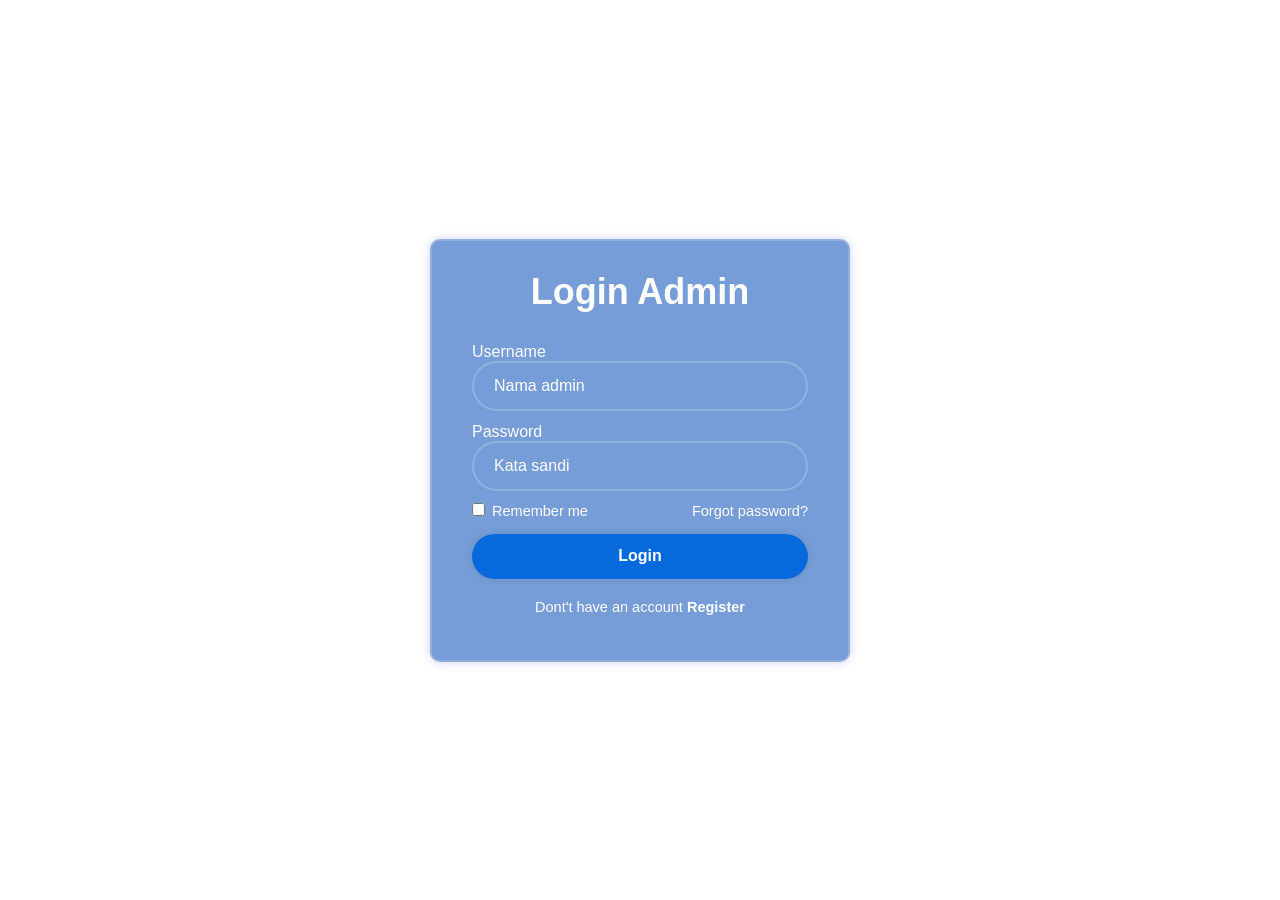
<file: admin_login.html>
<!DOCTYPE html>
<html lang="id">
<head>
  <meta charset="UTF-8">
  <meta name="viewport" content="width=device-width, initial-scale=1.0">
  <title>Login Admin</title>
  <link rel="stylesheet" href="admin.css ">
</head>
<body>
  
<div class="wrapper">
  <form action="admin_login.php" method="POST">
    <h1>Login Admin</h1>
    <div class="input-box">
    <label>Username</label>
    <input type="text" name="username" required placeholder="Nama admin">
    <i class='bx bxs-user>'></i>
    </div>
    <div class="input-box">
    <label>Password</label>
    <input type="password" name="password" required placeholder="Kata sandi">
    <i class='bx bxs-lock-alt'></i>
    </div>

    <div class="remember-forgot">
      <label><input type="checkbox"> Remember me</label>
        <a href="#">Forgot password?</a>
     </div>

    <button type="submit" class="btn">Login</button>
<div class="register-link">
    <p>Dont't have an account <a href="#">Register</a></p>
   </div>
  </form>
</div>
</body>
</html>
</file>
<file: admin.css>
* {
    margin: 0;
    padding: 0;
    box-sizing: border-box;
    font-family: "Poppins", sans-serif;
}

body {
    display: flex;
    justify-content: center;
    align-items: center;
    min-height: 100vh;
    background-size: cover;
    background-position: center;
    background-color: white;
}

.wrapper {
    width: 420px;
    border: 2px solid rgba(245, 247, 239, 0.2);
    backdrop-filter: blur(20px);
    box-shadow:0 0 10px rgba(5, 31, 201, 0.2);
    color: white ;
    background-color: #769dd7;
    border-radius: 10px;
    padding: 30px 40px; 
}

.wrapper h1 {
    font-size: 36px;
    text-align: center;
}

.wrapper .input-box {
    position: relative;
    width: 100%;
    height: 50px;
    margin: 30px 0;
}

.input-box input {
    width: 100%;
    height: 100%;
    background: transparent;
    border: none;
    outline: none;
    border: 2px solid rgba(255, 255, 255, .2);
    border-radius: 40px;
    font-size: 16px;
    color: white;
    padding: 20px 45px 20px 20px;
}

.input-box input::placeholder {
    color: white;
}

.input-box i {
    position: absolute;
    right: 20px;
    top: 50%;
    transform: translateY(-50%);
    font-size: 20px;
}

.wrapper .remember-forgot {
    display: flex;
    justify-content: space-between;
    font-size: 14.5px;
    margin: 15px 0 15px;
}

.remember-forgot label input {
    accent-color: white;
    margin-right: 3px;
}

.remember-forgot a {
    color:white;
    text-decoration: none;
}

.remember-forgot a:hover {
    text-decoration: underline;
}

.wrapper .btn {
    width: 100%;
    height: 45px;
    background: rgb(6, 106, 221);
    border: none;
    outline: none;
    border-radius: 40px;
    box-shadow: 0 0 10px rgba(0, 0, 0, .1);
    cursor: pointer;
    font-size: 16px;
    color: white;
    font-weight: 600;
}

.wrapper .btn:active {
     transform: scale(0.97);
    box-shadow: 0 0 5px rgba(0,0,0,0.3) inset;
}

.wrapper .register-link {
    font-size: 14.5px;
    text-align: center;
    margin: 20px 0 15px;
}

.register-link p a {
    color: white;
    text-decoration: none;
    font-weight: 600;
}

.register-link p a:hover {
    text-decoration: underline;
}

/* =====================
    ADMIN DASHBOARD
======================== */
.admin-dashboard table {
    width: 65%;
    max-width: 900px;
    border-collapse: collapse;
    margin: 30px auto;
    background: white;
    box-shadow: 0 5px 15px rgba(0,0,0,0.15);
    border-radius: 10px;
    overflow: hidden;
    border: none;
}

/* Header tabel warna biru */
.admin-dashboard table th {
    background: #0056d6;
    color: white;
    padding: 14px;
    font-size: 14px;
    text-transform: uppercase;
    letter-spacing: .5px;
}

/* Isi tabel */
.admin-dashboard table td {
    padding: 12px;
    text-align: center;
    border-bottom: 1px solid #e8e8e8;
    font-size: 14px;
    border-radius: 10px;
}

/* Hover setiap baris */
.admin-dashboard table tr:hover {
    background: #f0f6ff;
}

/* Dirapikan untuk link Aksi */
.admin-dashboard table td a {
    color: #0056d6;
    font-weight: bold;
}

.admin-dashboard table td a:hover {
    text-decoration: underline;
}

.admin-dashboard h1 {
    text-align: center;
    font-size: 36px;
    color: #6193de;
    letter-spacing: 1px;
    margin-bottom: 20px;
    text-shadow: 0 3px 10px rgba(0,0,0,0.5);
}

.admin-dashboard h2 {
    width: 100%;
    text-align: left;
    font-size: 26px;
    color: #0056d6;
    border-left: 7px solid #0056d6;
    padding-left: 12px;
    font-weight: 700;
    margin-left: 50px;
}
</file>
